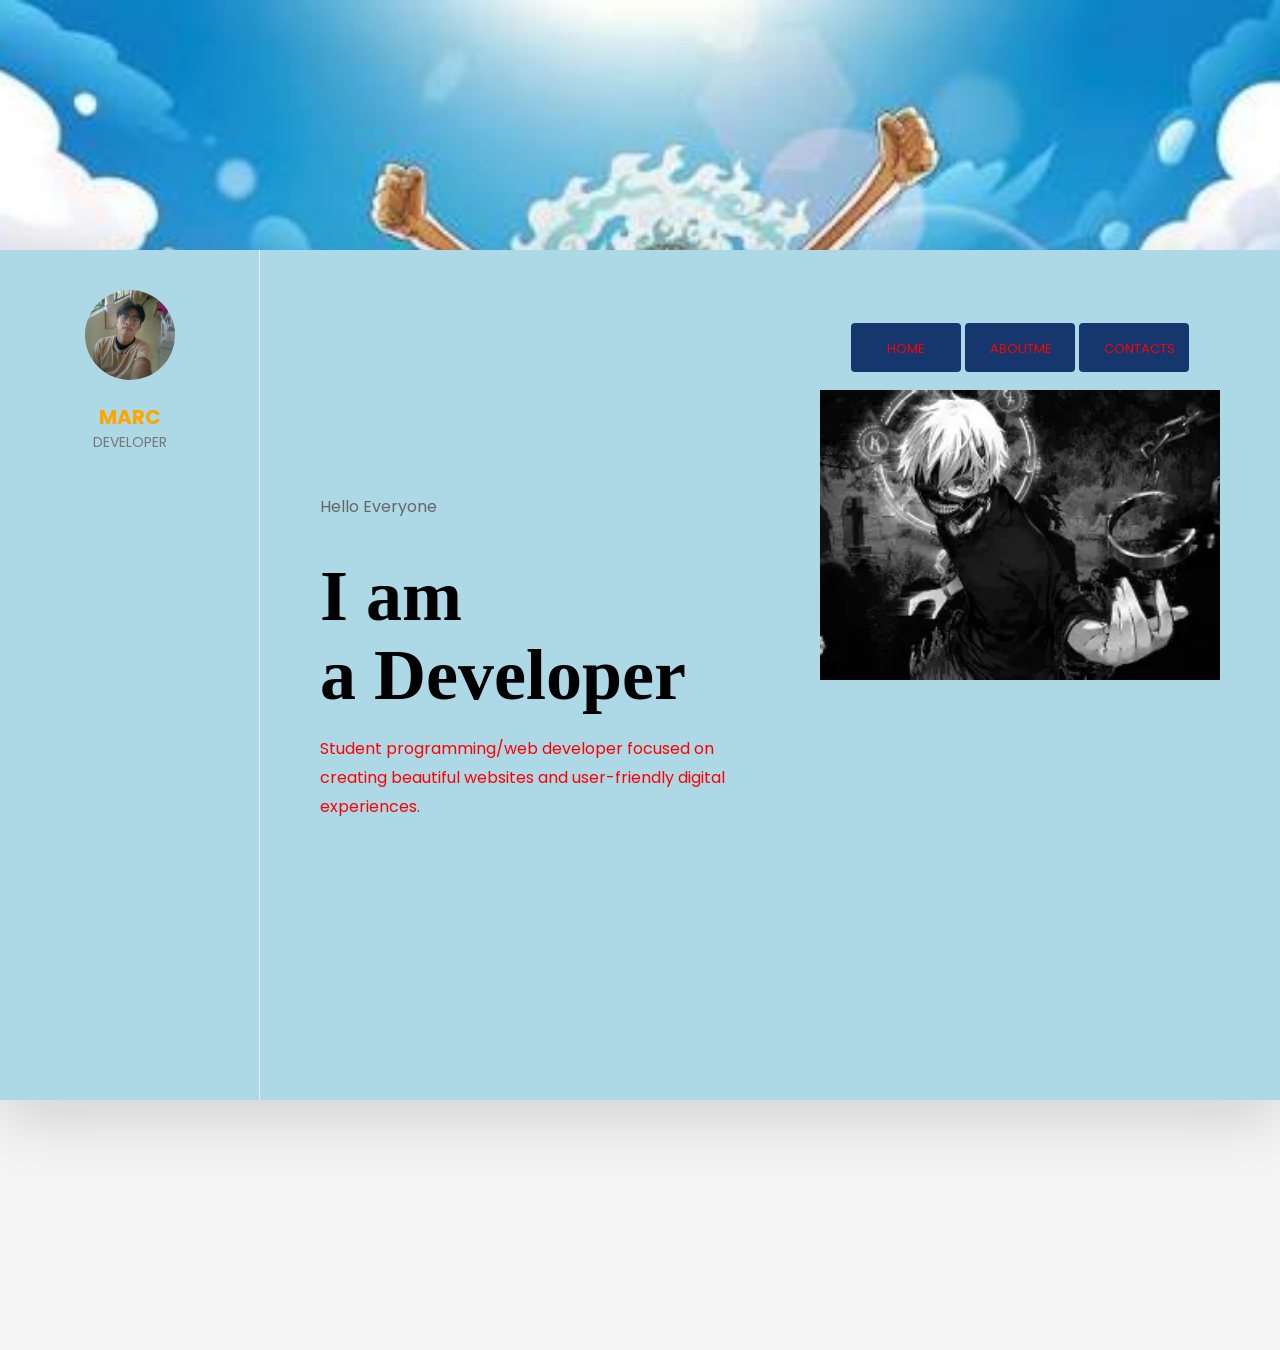
<file: index.html>
<!DOCTYPE html>
<html lang="en"><head>
    <meta charset="UTF-8">
    <meta name="viewport" content="width=device-width, initial-scale=1.0">
    <title>Personal Portfolio</title>
    <link rel="stylesheet" href="style.css">

    <link href="https://fonts.googleapis.com/css2?family=Poppins:wght@300;400;500;600;700&amp;display=swap" rel="stylesheet">
</head>
<body>
    

    

<div class="container">

    <!-- Sidebar -->
    <aside class="sidebar">

        <div class="profile">


            <img src="c.jpg" alt="photo">
            <h2>MARC</h2>
            <p>DEVELOPER</p>
        </div>

        <!-- <nav>
            <ul>
                <li class="zoro"><a href="index.html">HOME</a></li>
                <li class="zoro"><a href="about me.html">ABOUT ME</a></li>
                <li class="zoro"><a href="contact.html">CONTACTS</a></li>
            
            </ul>
        </nav> -->

        

    </aside>


    <!-- Hero Section -->
    <main class="hero">


        <div class="hero-content">


            <p class="small-title">Hello Everyone</p>



            <h1>
                I am <br>
                a Developer
            </h1>

            <p class="description" style="color: red;">
                Student programming/web developer focused on creating
                beautiful websites and user-friendly digital experiences.
            </p>

            
        </div>

    


        <div class="hero-image">
            
            <nav>
            <ul>
                <li class="zoro"><a href="index.html">HOME</a></li>
                <li class="zoro"><a href="about me.html">ABOUTME</a></li>
                <li class="zoro"><a href="contact.html">CONTACTS</a></li>
            
            </ul>
        </nav>
    

            <img src="l.webp" alt="">
        </div>

    </main>

</div>



</body></html>
</file>
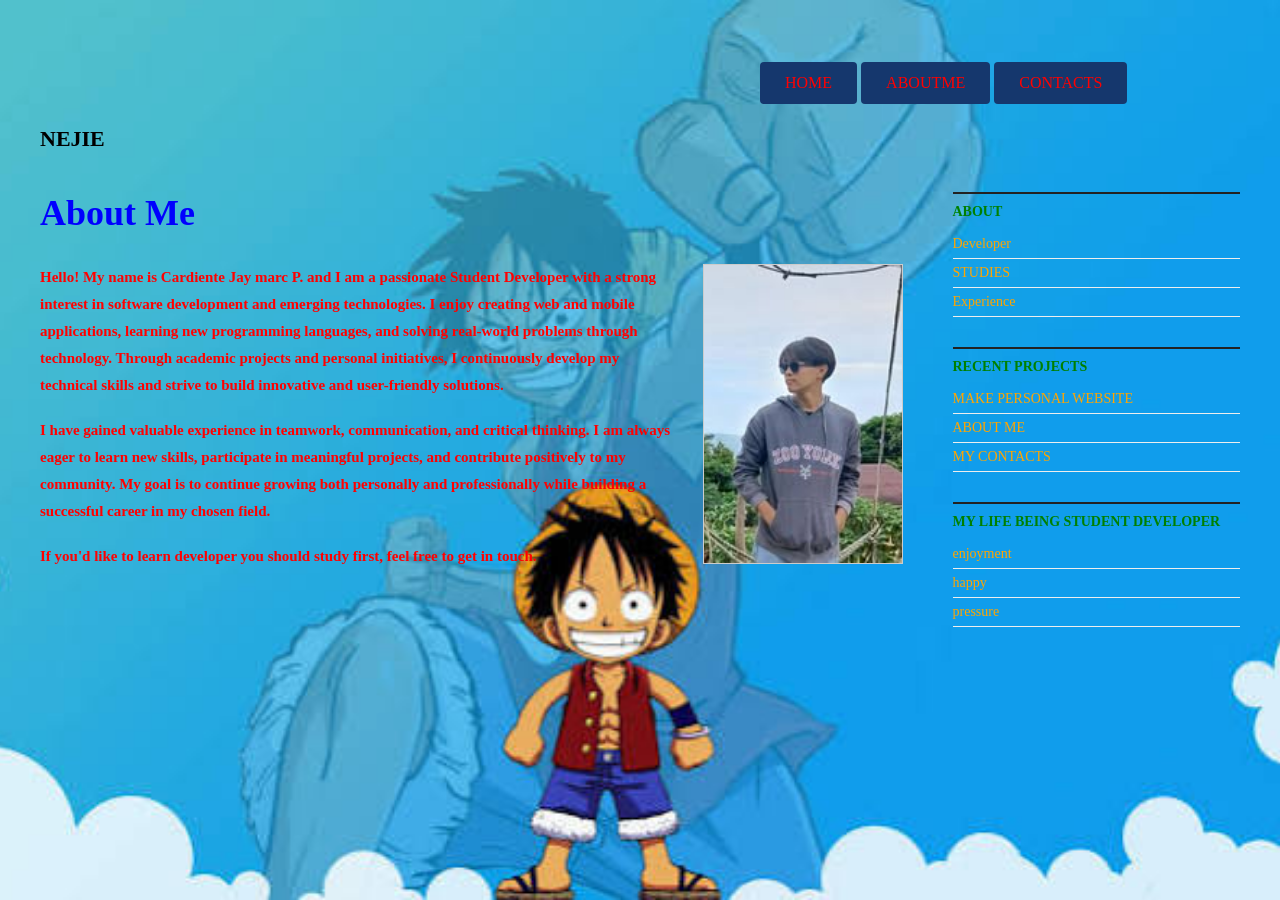
<file: about me.html>
<!DOCTYPE html>
<html lang="en">
<head>
    <meta charset="UTF-8">
    <meta name="viewport" content="width=device-width, initial-scale=1.0">
    <title>ABOUT ME</title>
    <link rel="stylesheet" href="style2.css">
</head>
<body>
    

<div class="container">

    <!-- Header -->
    <header>
        <nav>
    <ul>
<li class="btn"><a href="index.html">HOME</a></li>
    <li class="btn"><a href="about me.html">ABOUTME</a></li>
        <li class="btn"> <a href="contact.html">CONTACTS</a></li>
         </ul>
     </nav>


        <h1 style="color:black;">NEJIE</h1>
    </header>

    <div class="content">

        
        <!-- Main Content -->
        <main>
            <h2 style="color:blue;">About Me</h2>

            <div class="about-section">
                <div class="text">
                    <h2>
                        Hello! My name is Cardiente Jay marc P. and I am a passionate Student Developer with a strong interest in software development and emerging technologies. I enjoy creating web and mobile applications, learning new programming languages, and solving real-world problems through technology. Through academic projects and personal initiatives, I continuously develop my technical skills and strive to build innovative and user-friendly solutions.
                    </h2>

                    <h2>
                         I have gained valuable experience in teamwork, communication, and critical thinking. I am always eager to learn new skills, participate in meaningful projects, and contribute positively to my community. My goal is to continue growing both personally and professionally while building a successful career in my chosen field.
                    </h2>

                    <h2>
                        If you'd like to  learn developer you should study first,
                        feel free to get in touch.
                    </h2>
                </div>
                
 

                <div class="profile">
                    <img src="f.jpg" alt="Profile">
                </div>
            </div>
        </main>
        

        <!-- Sidebar -->
        <aside>
            <div class="widget">
                <h3>About</h3>
                <ul>
                    <li>Developer</li>
                    <li>STUDIES</li>
                    <li>Experience</li>
                </ul>
            </div>

            <div class="widget">
                <h3>Recent Projects</h3>
                <ul>
                    <li>MAKE PERSONAL WEBSITE</li>
                    <li>ABOUT ME</li>
                    <li>MY CONTACTS</li>
                </ul>
            </div>

            <div class="widget">
                <h3>My life being student developer</h3>
                <ul>
                    <li>enjoyment</li>
                    <li>happy</li>
                    <li>pressure</li>
                </ul>
            </div>
        </aside>

    </div>

</div>




</body>
</html>
</file>
<file: style.css>
*{
    margin:0;
    padding:0;
    box-sizing:border-box;
}

body{
    font-family:'Poppins',sans-serif;
    background:#f5f5f5;
    height:100vh;
    display:flex;
    justify-content:center;
    align-items:center;


}

.container{
    width:1400px;
    height:850px;
    background:lightblue;
    display:flex;
    box-shadow:0 20px 60px rgba(0,0,0,.15);
}

/* Sidebar */

.sidebar{
    width:260px;
    border-right:1px solid #ececec;
    padding:40px 30px;
    display:flex;
    flex-direction:column;
    justify-content:space-between;
}

.profile{
    text-align:center;
}

.profile img{
    width:90px;
    height:90px;
    border-radius:50%;
    object-fit:cover;
    margin-bottom:15px;
}

.profile h2{
    font-size:20px;
    color:orange;
}

.profile p{
    color:#777;
    font-size:14px;
}

nav ul{
    list-style:none;




}

nav li{
    margin:18px 0;
    width: 110px;
    text-align: center;


}

nav a{
    text-decoration:none;
    color:#666;
    font-size:13px;
    transition:.3s;
    color:red;

}

nav a:hover,
nav .active{
    color:#000;
    font-weight:600;

}

.sidebar-footer{
    font-size:13px;
    color:#999;
}



/* Hero */

.hero{
    flex:1;
    display:flex;
    align-items:center;
    justify-content:space-between;
    padding:60px;
}

.hero-content{
    max-width:450px;
}

.tag{
    letter-spacing:3px;
    font-size:12px;
    color:#999;
}

.hero-content h1{
    font-family:'Playfair Display', serif;
    font-size:72px;
    line-height:1.1;
    margin:20px 0;
    color:#111;
    color:black;
}

.hero-content p{
    color:#666;
    line-height:1.8;
    margin-bottom:35px;
}

.btn{
    display:inline-block;
    padding:14px 32px;
    border:1px solid #111;
    text-decoration:none;
    color:#111;
    font-weight:500;
    transition:.3s;
}

.btn:hover{
    background:#111;
    color:#fff;
}

.hero-image{
    width:400px;
    height:290px;
    margin-bottom:50%;
    text-align: center;
}


.hero-image img{
    width:100%;
    height:100%;
    object-fit:cover;
    filter:grayscale(100%);
}

/* Responsive */

@media(max-width:1000px){

    .container{
        flex-direction:column;
        height:auto;
        width:95%;
    }

    .sidebar{
        width:100%;
        border-right:none;
        border-bottom:1px solid #eee;
    }

    .hero{
        flex-direction:column;
        text-align:center;
        gap:40px;
    }

    .hero-content h1{
        font-size:55px;
        color:blue;
    }

    .hero-image{
        width:100%;
        height:auto;
    }

    .hero-image img{
        height:auto;
    }
}
body{
    background-image: url("n.jfif"); 
    background-size: cover;
    background-position: center;
    background-attachment:fixed;
    height: 150vh;
    margin: 0;
}
.zoro {
    display: inline-block;
    background-color:#15376d;
    color:#fff;
    padding: 12px 25px;
    text-decoration: none;
    border-radius: 4px;
    transition: all 0.3s ease;
}

.zoro:hover {
    background-color:lightblue;
    transform: translateY(-3px);
    box-shadow: 0 4px 10px rgba(0, 0, 0, 0.2);
}
a {
    text-decoration: none;
    color:#333;
    transition: color 0.3s ease;
}

a:hover {
    color: #15376d;
    text-decoration: underline;
}
</file>
<file: style2.css>
*{
    margin:0;
    padding:0;
    box-sizing:border-box;
}

body{
    font-family: Georgia, serif;
    background:#fff;
    color:#111;
    padding:40px;
}

.container{
    max-width:1200px;
    margin:auto;
}

header{
    margin-bottom:40px;
}

header h1{
    font-size:22px;
    font-weight:bold;
}

.content{
    display:flex;
    gap:50px;
}

/* Main Area */
main{
    flex:3;
}

main h2{
    font-size:36px;
    margin-bottom:30px;
}

.about-section{
    display:flex;
    gap:30px;
    align-items:flex-start;
}

.text{
    flex:1;
}

.text h2{
    margin-bottom:18px;
    line-height:1.8;
    font-size:15px;
    color:red;
}

/* Profile Image */
.profile img{
    width:200px;
    height:300px;
    object-fit:cover;
    border:1px solid #ccc;
}

/* Sidebar */
aside{
    flex:1;
}

.widget{
    border-top:2px solid #222;
    padding-top:10px;
    margin-bottom:30px;
}

.widget h3{
    font-size:14px;
    text-transform:uppercase;
    margin-bottom:10px;
    color:green;
}

.widget ul{
    list-style:none;
}

.widget li{
    padding:6px 0;
    border-bottom:1px solid #eee;
    font-size:14px;
    color:orange;
}

@media(max-width:768px){
    .content{
        flex-direction:column;
    }

    .about-section{
        flex-direction:column;
    }

    .profile img{
        width:100%;
        max-width:250px;
    }
}
nav ul{
    list-style:none;
    margin-left:60%;



}

nav ul li{
    margin:22px 0;


}

nav ul li a{
    text-decoration:none;
    color:#444;
    font-weight:500;
    transition:.3s;
    color:red;

}

nav ul li a:hover{
    color:black;
}
body{
    background-image: url("a.jfif"); 
    background-size: cover;
    background-position: center;
    background-attachment:fixed;
    height: 100vh;
    margin: 0;

}
.btn {
    display: inline-block;
    background-color: #15376d;
    color: #fff;
    padding: 12px 25px;
    text-decoration: none;
    border-radius: 4px;
    transition: all 0.3s ease;
}

.btn:hover {
    background-color: lightblue;
    transform: translateY(-3px);
    box-shadow: 0 4px 10px rgba(0, 0, 0, 0.2);
}
a {
    text-decoration: none;
    color:#333;
    transition: color 0.3s ease;
}

a:hover {
    color: #15376d;
    text-decoration: underline;
</file>
